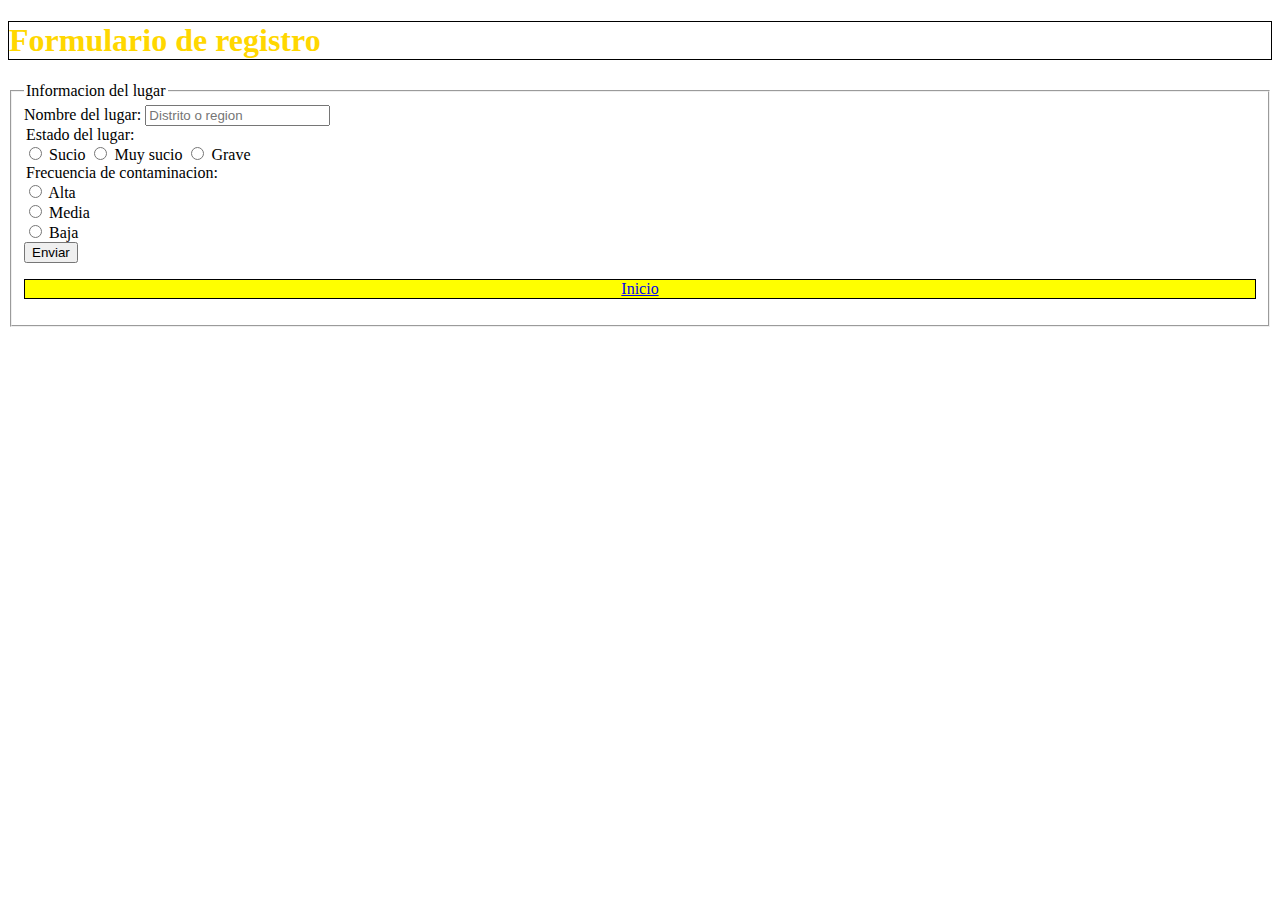
<file: 1.html>
<!DOCTYPE html>
<html lang="es">
    <head>
        <meta charset="utf-8">
        <meta name="viewport" content="width=device-width, initial-scale=1.0">
        <title>formulario de registro</title>
    </head>
    <body>
        <h1 style="color:gold; background-color: white; border: 1px solid black">Formulario de registro</h1>
        <fieldset>
        <legend>Informacion del lugar</legend>
        <form action="#" method="post">
            <label for="name">Nombre del lugar:</label>
            <input type="text" id="name" name="name" placeholder="Distrito o region" required>
            <legend>Estado del lugar:</legend>
            <input type="radio" id="sucio" name="Estado del lugar" value="Sucio" required>
            <label for="sucio">Sucio</label>
            <input type="radio" id="muy sucio" name="Estado del lugar" value="Muy sucio">
            <label for="muy sucio">Muy sucio</label>
            <input type="radio" id="grave" name="Estado del lugar" value="Grave">
            <label for="grave">Grave</label>
            <legend>Frecuencia de contaminacion:</legend>
            <input type="radio" id="alta" name="Frecuencia de contaminacion" value="Alta">
            <label for="alta">Alta</label><br>
            <input type="radio" id="media" name="Frecuencia de contaminacion" value="Media">
            <label for="media">Media</label><br>
            <input type="radio" id="baja" name="Frecuencia de contaminacion" value="Baja">
            <label for="baja">Baja</label><br>
            <input type="submit" value="Enviar"><br>
            <p style="color:blueviolet; background-color: yellow; border: 1px solid black; text-align: center;">
                <a href="index.html">Inicio</a>
            </p>
        </fieldset>
        </form>
    </body>
</html>
</file>
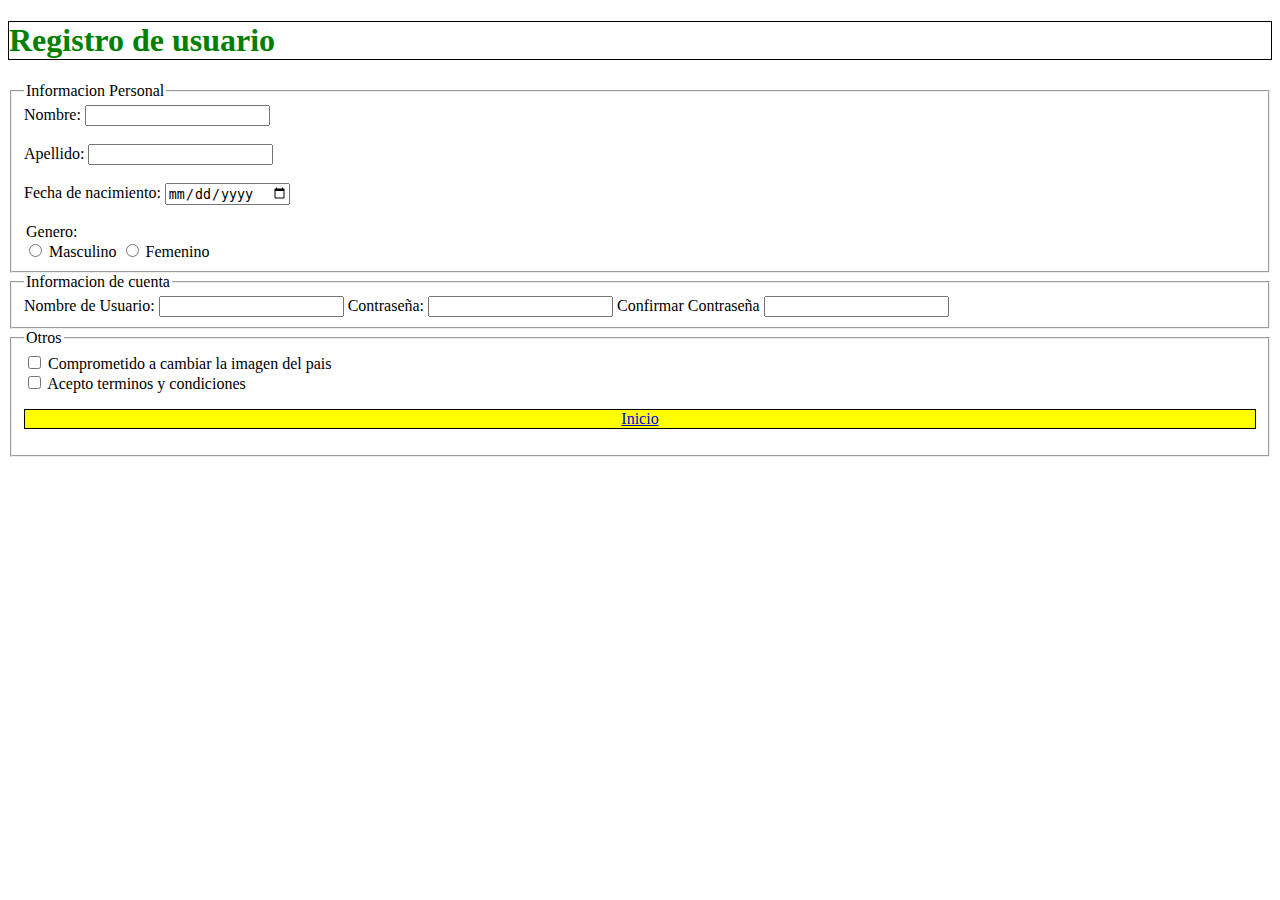
<file: 2.html>
<!DOCTYPE html>
<html lang="es">
    <head>
        <meta charset="utf-8">
        <meta name="viewport" content="width=device-width, initial-scale=1.0">
        <title>Registro de usuario</title>
    </head>
    <body>
        <h1 style="color:green; background-color: white; border: 1px solid black">
            Registro de usuario
        </h1>
        <form action="#" method="post">
            <fieldset>
                <legend>Informacion Personal</legend>
                <label for="nombre">Nombre:</label>
                <input type="text" id="nombre" name="nombre" required><br><br>
                <label for="apellido">Apellido:</label>
                <input type="text" id="apellido" name="apellido" required><br><br>
                <label for="fechanacimiento">Fecha de nacimiento:</label>
                <input type="date" id="fechanacimiento" name="fechanacimiento" required><br><br>
                <legend>Genero:</legend>
                <input type="radio" id="masculino" name="genero" value="Masculino" required>
                <label for="masculino">Masculino</label>
                <input type="radio" id="femenino" name="genero" value="Femenino" required>
                <label for="femenino">Femenino</label>
            </fieldset>
            <fieldset>
                <legend>Informacion de cuenta</legend>
                <label for="usuario">Nombre de Usuario:</label>
                <input type="text" id="usuario" name="usuario" required>
                <label for="contraseña">Contraseña:</label>
                <input type="password" id="contraseña" name="contraseña" required>
                <label for="confirmacioncontraseña">Confirmar Contraseña</label>
                <input type="password" id="confirmacioncontraseña" name="confirmacioncontraseña" required>
            </fieldset>
            <fieldset>
                <legend>Otros</legend>
                <input type="checkbox" id="ambiente" name="ambiente" required>
                <label for="ambiente">Comprometido a cambiar la imagen del pais</label><br>
                <input type="checkbox" id="aceptarterminos" name="aceptarterminos" required>
                <label for="aceptarterminos">Acepto terminos y condiciones</label>
                <p style="color: green; background-color: yellow; border: 1px solid black; text-align: center;">
                    <a href="index.html">Inicio</a>
                </p>
            </fieldset>
        </form>
    </body>
</html>
</file>
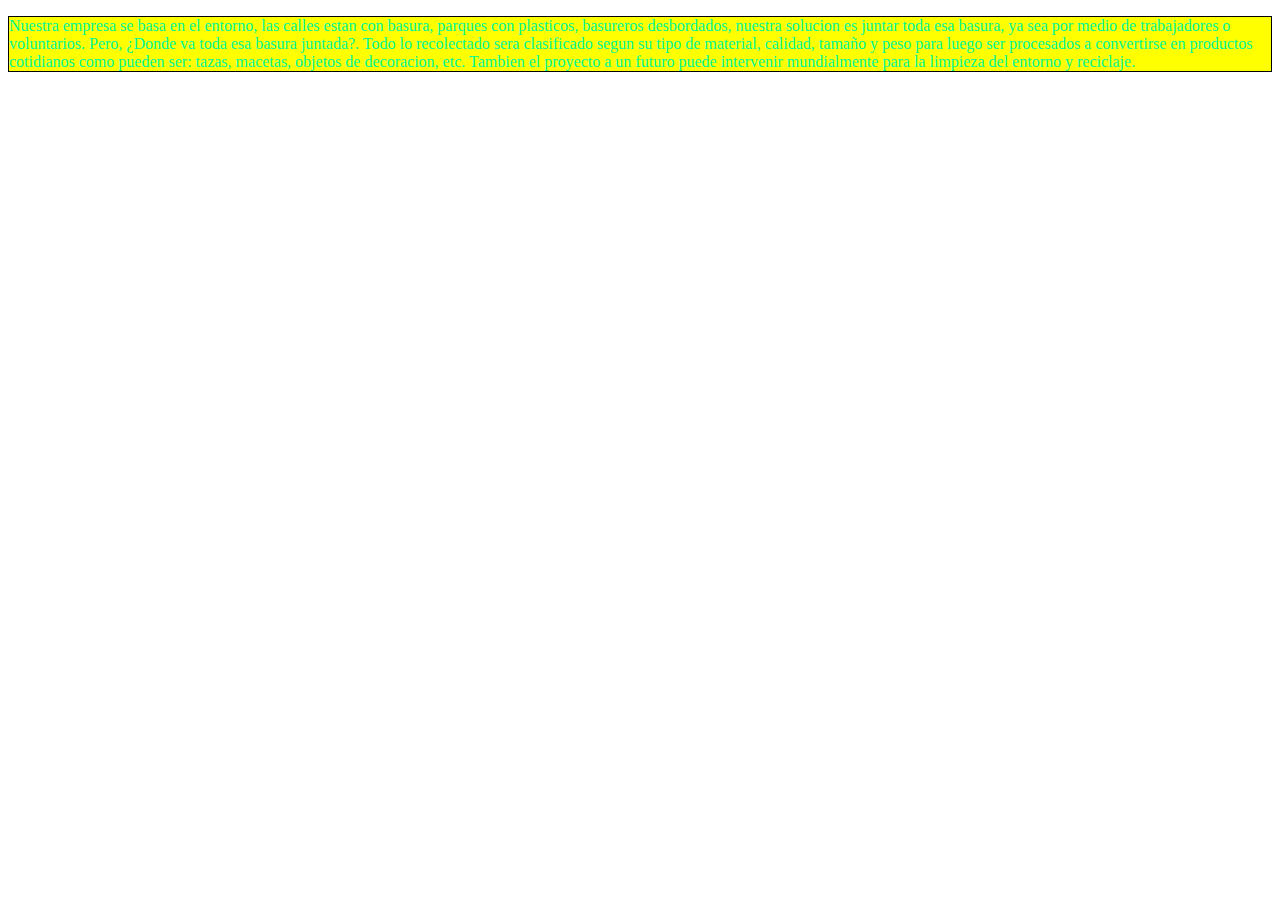
<file: 4.html>
<!DOCTYPE html>
<html>
    <head>
        <meta charset="utf-8">
        <title>inicio</title>
    </head>
    <body>
        <p style="color: mediumspringgreen; background-color: yellow; border: 1px solid black">
        Nuestra empresa se basa en el entorno, las calles estan con basura, parques con plasticos, basureros
        desbordados, nuestra solucion es juntar toda esa basura, ya sea por medio de trabajadores o voluntarios.
        Pero, ¿Donde va toda esa basura juntada?. Todo lo recolectado sera clasificado segun su tipo de material,
        calidad, tamaño y peso para luego ser procesados a convertirse en productos cotidianos como pueden ser:
        tazas, macetas, objetos de decoracion, etc. Tambien el proyecto a un futuro puede intervenir mundialmente
        para la limpieza del entorno y reciclaje.</p>
    </body>
</html>
</file>
